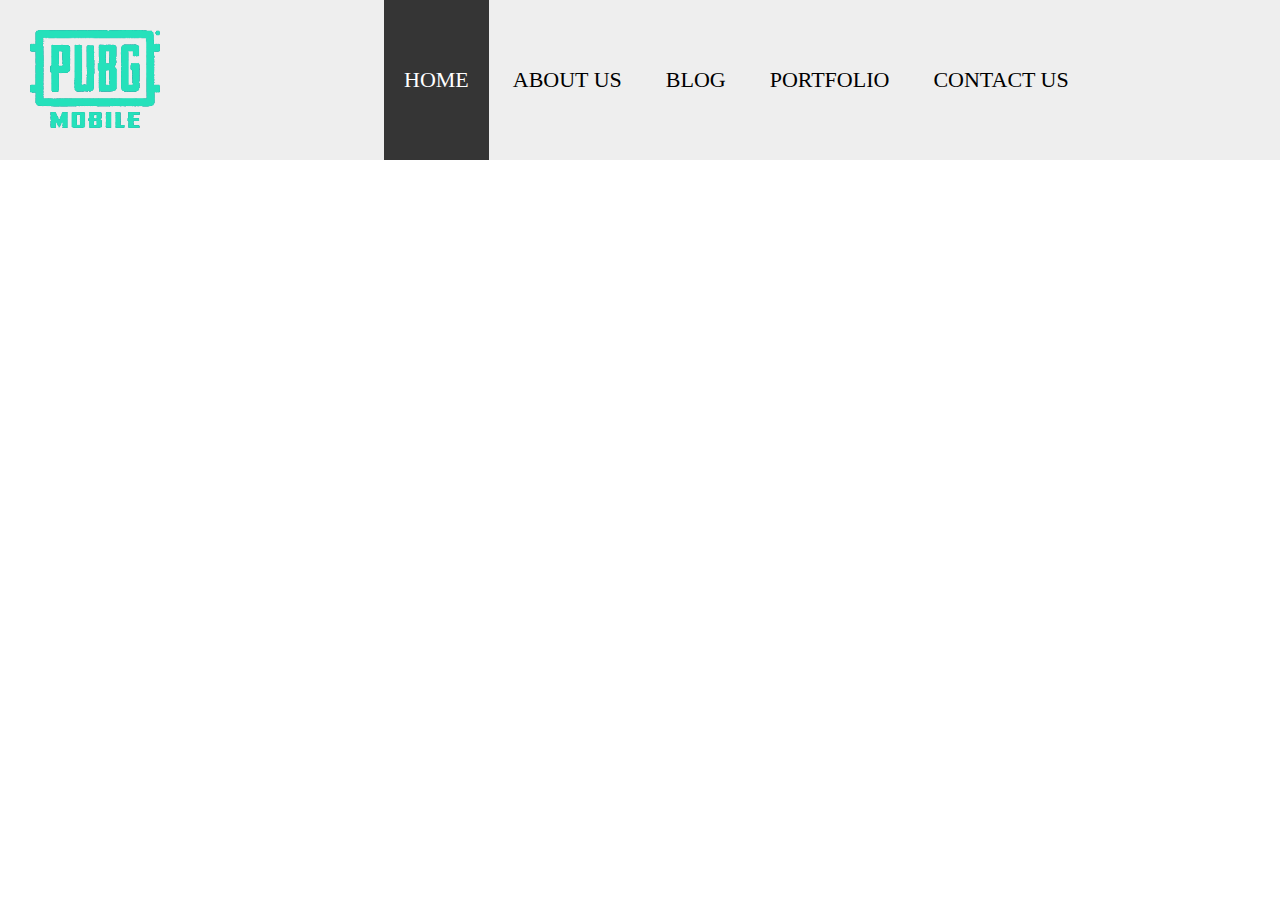
<file: index.html>
<!DOCTYPE html>
<html lang="en">
<head>
    <meta charset="UTF-8">
    <meta http-equiv="X-UA-Compatible" content="IE=edge">
    <meta name="viewport" content="width=device-width, initial-scale=1.0">
    <link rel="stylesheet" href="style.css">
    <title>Pubg - Home</title>
</head>
<body>


<section>
    <header id="main-header">
        <div class="part-left">
            <div class="logo">
                <a id="main-logo" href="index.html"><img src="images/logo-dark.png" alt="PUBG MOBILE"></a>
                <a id="hover" href="index.html"><img src="images/logo-dark1-hover.png" alt="PUBG MOBILE"></a>
            </div>
        </div><div class="part-right">
            <nav id="navigation">
                <ul>
                    <li class="active"><a href="index.html">Home</a></li>
                    <li><a href="about-us.html">About Us</a></li>
                    <li><a href="blog.html">Blog</a></li>
                    <li><a href="portfolio.html">Portfolio</a></li>
                    <li><a href="contact-us.html">Contact Us</a></li>
                </ul>
            </nav>
        </div>
    </header>
</section>





</body>
</html>
</file>
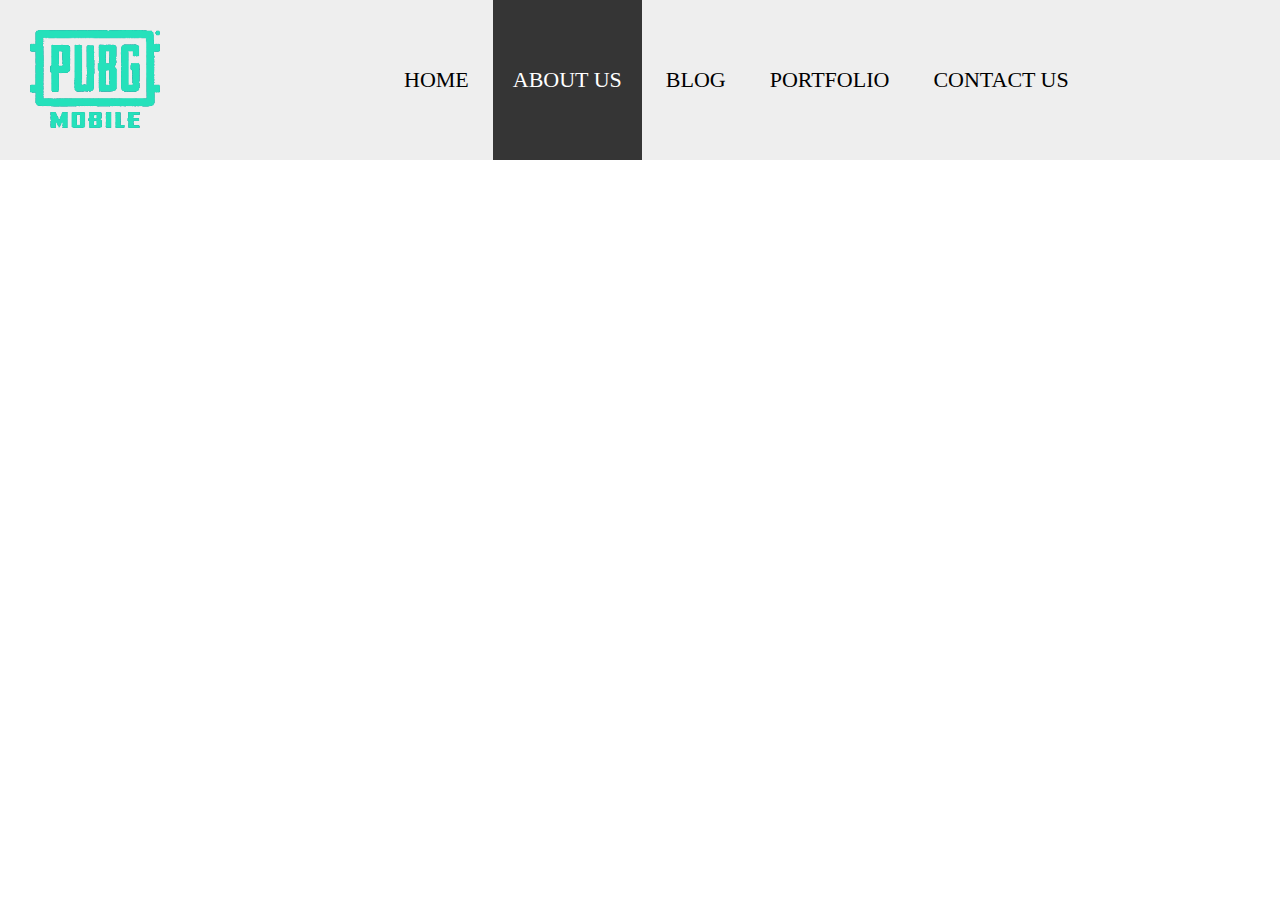
<file: about-us.html>
<!DOCTYPE html>
<html lang="en">
<head>
    <meta charset="UTF-8">
    <meta http-equiv="X-UA-Compatible" content="IE=edge">
    <meta name="viewport" content="width=device-width, initial-scale=1.0">
    <link rel="stylesheet" href="style.css">
    <title>Pubg - Home</title>
</head>
<body>


<section>
    <header id="main-header">
        <div class="part-left">
            <div class="logo">
                <a id="main-logo" href="index.html"><img src="images/logo-dark.png" alt="PUBG MOBILE"></a>
                <a id="hover" href="index.html"><img src="images/logo-dark1-hover.png" alt="PUBG MOBILE"></a>
            </div>
        </div><div class="part-right">
            <nav id="navigation">
                <ul>
                    <li ><a href="index.html">Home</a></li>
                    <li class="active" ><a href="about-us.html">About Us</a></li>
                    <li><a href="blog.html">Blog</a></li>
                    <li><a href="portfolio.html">Portfolio</a></li>
                    <li><a href="contact-us.html">Contact Us</a></li>
                </ul>
            </nav>
        </div>
    </header>
</section>





</body>
</html>
</file>
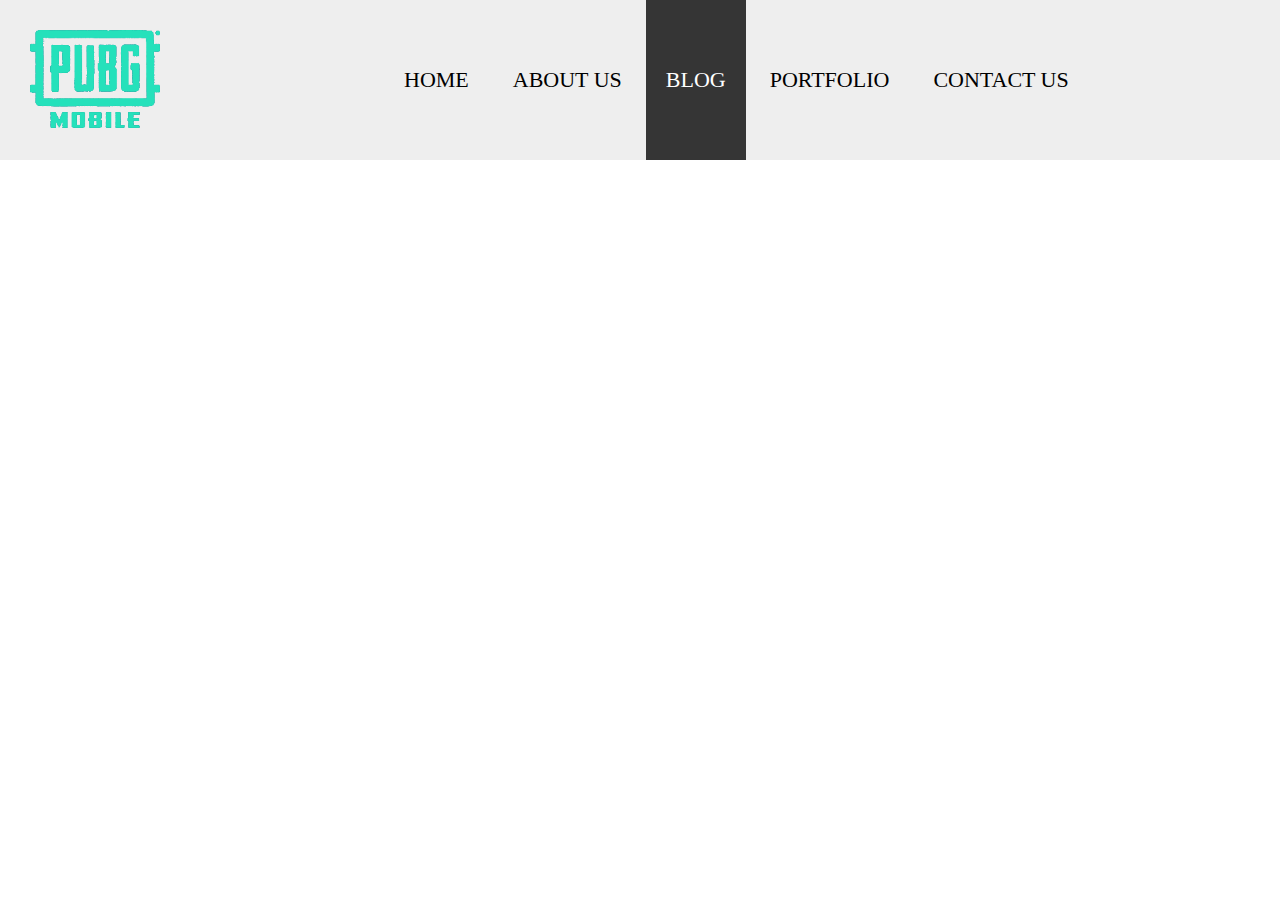
<file: blog.html>
<!DOCTYPE html>
<html lang="en">
<head>
    <meta charset="UTF-8">
    <meta http-equiv="X-UA-Compatible" content="IE=edge">
    <meta name="viewport" content="width=device-width, initial-scale=1.0">
    <link rel="stylesheet" href="style.css">
    <title>Pubg - Home</title>
</head>
<body>


<section>
    <header id="main-header">
        <div class="part-left">
            <div class="logo">
                <a id="main-logo" href="index.html"><img src="images/logo-dark.png" alt="PUBG MOBILE"></a>
                <a id="hover" href="index.html"><img src="images/logo-dark1-hover.png" alt="PUBG MOBILE"></a>
            </div>
        </div><div class="part-right">
            <nav id="navigation">
                <ul>
                    <li ><a href="index.html">Home</a></li>
                    <li><a href="about-us.html">About Us</a></li>
                    <li class="active" ><a href="blog.html">Blog</a></li>
                    <li><a href="portfolio.html">Portfolio</a></li>
                    <li><a href="contact-us.html">Contact Us</a></li>
                </ul>
            </nav>
        </div>
    </header>
</section>





</body>
</html>
</file>
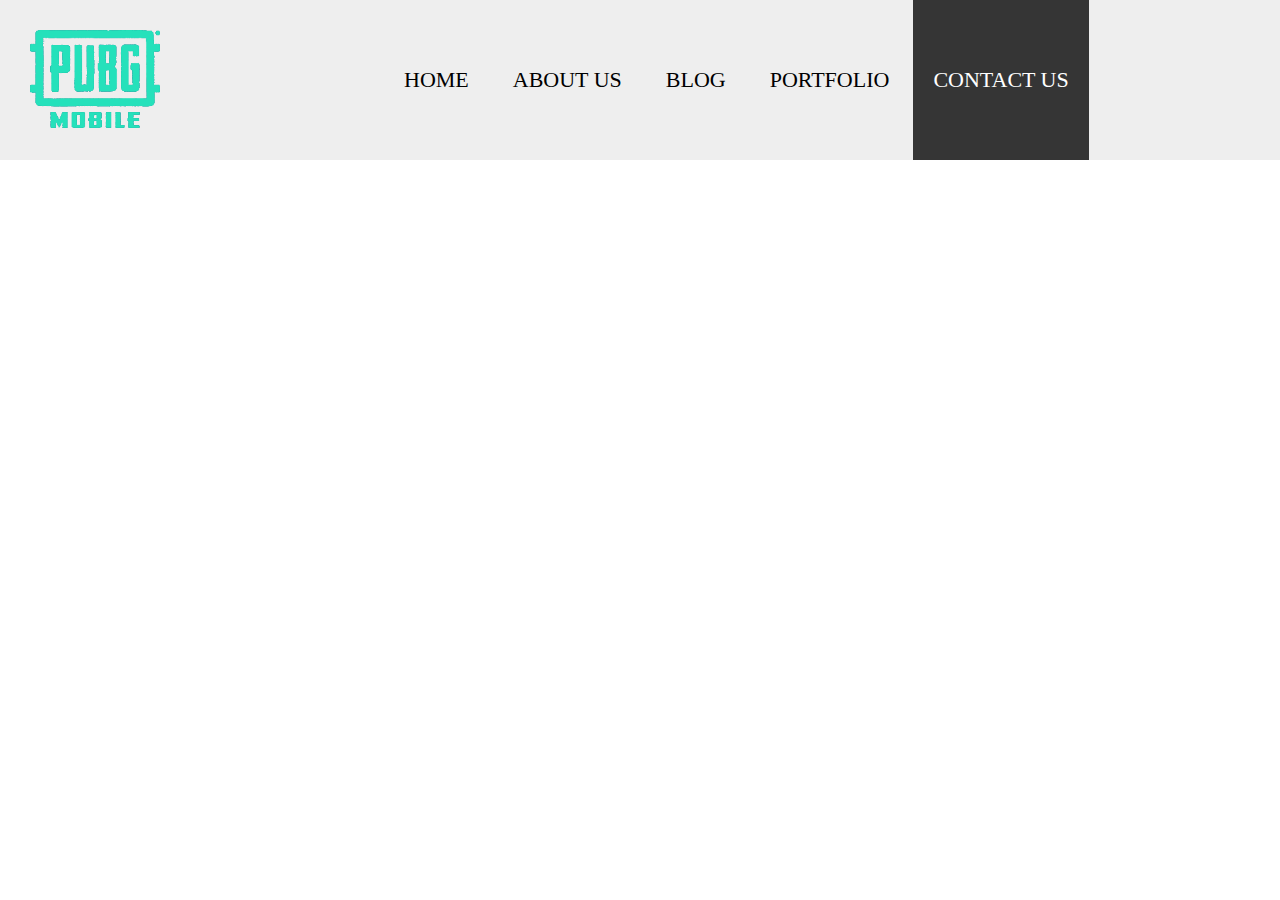
<file: contact-us.html>
<!DOCTYPE html>
<html lang="en">
<head>
    <meta charset="UTF-8">
    <meta http-equiv="X-UA-Compatible" content="IE=edge">
    <meta name="viewport" content="width=device-width, initial-scale=1.0">
    <link rel="stylesheet" href="style.css">
    <title>Pubg - Home</title>
</head>
<body>


<section>
    <header id="main-header">
        <div class="part-left">
            <div class="logo">
                <a id="main-logo" href="index.html"><img src="images/logo-dark.png" alt="PUBG MOBILE"></a>
                <a id="hover" href="index.html"><img src="images/logo-dark1-hover.png" alt="PUBG MOBILE"></a>
            </div>
        </div><div class="part-right">
            <nav id="navigation">
                <ul>
                    <li ><a href="index.html">Home</a></li>
                    <li><a href="about-us.html">About Us</a></li>
                    <li><a href="blog.html">Blog</a></li>
                    <li><a href="portfolio.html">Portfolio</a></li>
                    <li class="active" ><a href="contact-us.html">Contact Us</a></li>
                </ul>
            </nav>
        </div>
    </header>
</section>





</body>
</html>
</file>
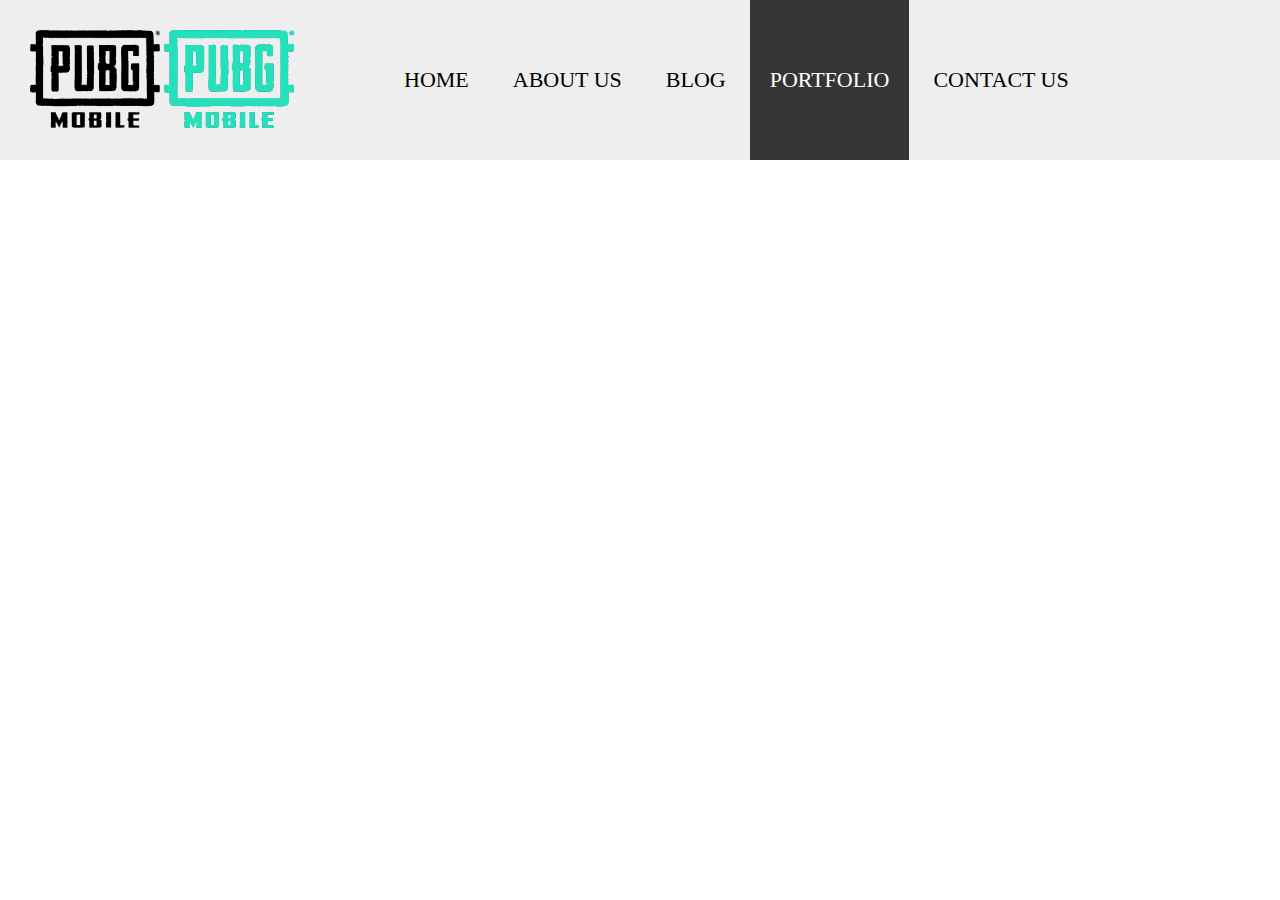
<file: portfolio.html>
<!DOCTYPE html>
<html lang="en">
<head>
    <meta charset="UTF-8">
    <meta http-equiv="X-UA-Compatible" content="IE=edge">
    <meta name="viewport" content="width=device-width, initial-scale=1.0">
    <link rel="stylesheet" href="style.css">
    <title>Pubg - Home</title>
</head>
<body>


<section>
    <header id="main-header">
        <div class="part-left">
            <div class="logo">
                <a id="dark" href="index.html"><img src="images/logo-dark.png" alt="PUBG MOBILE"></a>
                <a id="green" href="index.html"><img src="images/logo-dark1-hover.png" alt="PUBG MOBILE"></a>
            </div>
        </div><div class="part-right">
            <nav id="navigation">
                <ul>
                    <li ><a href="index.html">Home</a></li>
                    <li><a href="about-us.html">About Us</a></li>
                    <li><a href="blog.html">Blog</a></li>
                    <li class="active" ><a href="portfolio.html">Portfolio</a></li>
                    <li><a href="contact-us.html">Contact Us</a></li>
                </ul>
            </nav>
        </div>
    </header>
</section>





</body>
</html>
</file>
<file: style.css>
*{
    margin:0;
    padding:0;
}


#main-header{
    width: 100%;
    background-color: #eee;
    height:10rem;
}

.part-left{
    width: 30%;
    display:inline-block;
    vertical-align: top;
}
.logo{
    padding: 30px 20px 27px 30px;
}
.logo img{
    width: 130px;
}




.part-right{
    width: 69%;
    display:inline-block;
}

#navigation ul li{
    list-style: none;
    display:inline-block;
    line-height: 10rem;
    transition: 800ms;
}

#navigation ul li a{
    text-decoration: none;
    font-size: 22px;
    text-transform: uppercase;
    display:block;
    color: #000;
    padding:0 20px;
    transition: 800ms;
}


.logo #hover{
    display:none;
}
.logo:hover  #main-logo{
    display:none;
}
.logo:hover #hover{
    display:block;
}
#navigation ul li.active, #navigation ul li:hover{
    background-color: #353535;
}
#navigation ul li.active a,#navigation ul li:hover a{
    color:#fff;
}
</file>
